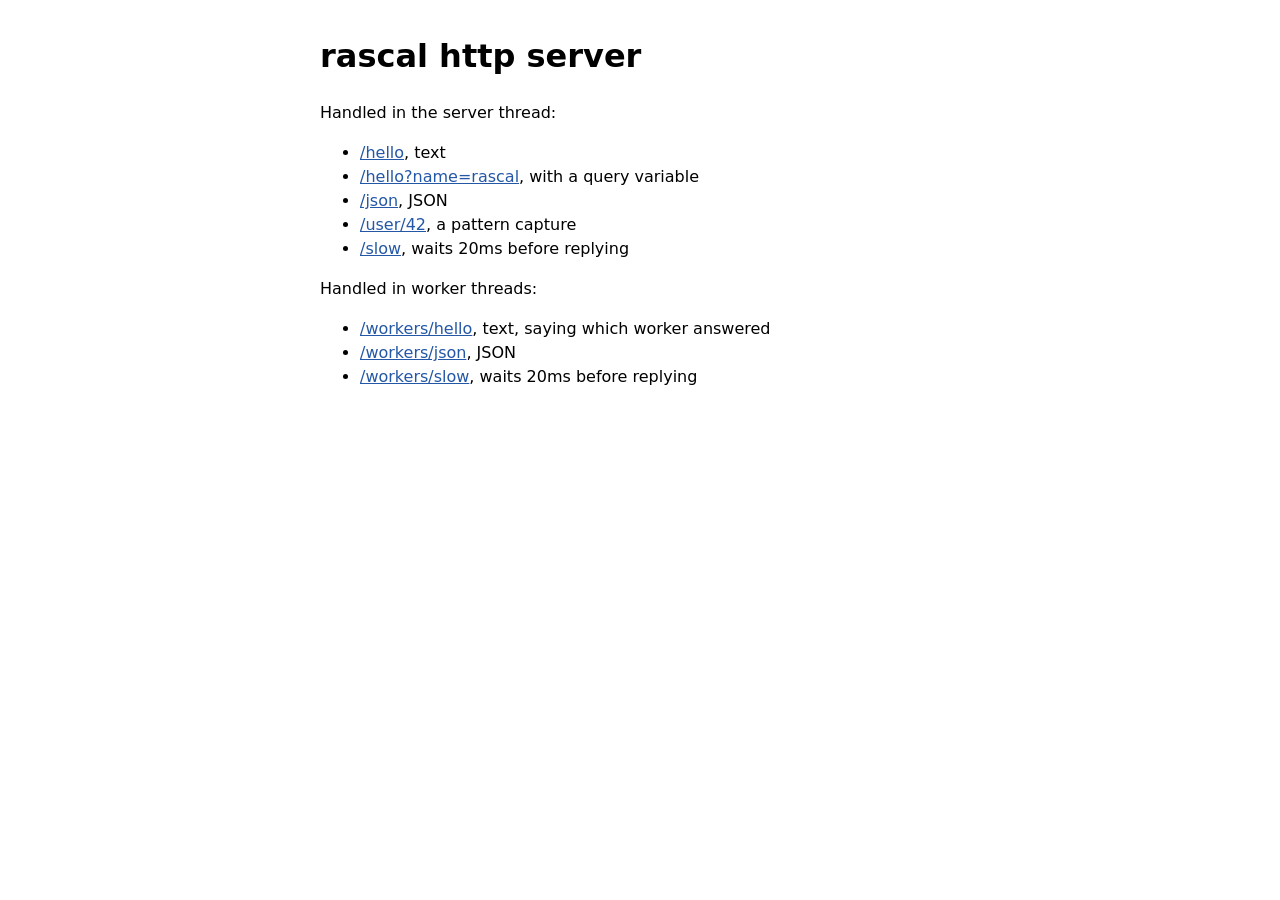
<file: examples/http_static/index.html>
<!doctype html>
<html lang="en">
<head>
	<meta charset="utf-8">
	<meta name="viewport" content="width=device-width, initial-scale=1">
	<title>rascal http server</title>
	<link rel="stylesheet" href="style.css">
</head>
<body>
	<h1>rascal http server</h1>
	<p>Handled in the server thread:</p>
	<ul>
		<li><a href="/hello">/hello</a>, text</li>
		<li><a href="/hello?name=rascal">/hello?name=rascal</a>, with a query variable</li>
		<li><a href="/json">/json</a>, JSON</li>
		<li><a href="/user/42">/user/42</a>, a pattern capture</li>
		<li><a href="/slow">/slow</a>, waits 20ms before replying</li>
	</ul>
	<p>Handled in worker threads:</p>
	<ul>
		<li><a href="/workers/hello">/workers/hello</a>, text, saying which worker answered</li>
		<li><a href="/workers/json">/workers/json</a>, JSON</li>
		<li><a href="/workers/slow">/workers/slow</a>, waits 20ms before replying</li>
	</ul>
</body>
</html>
</file>
<file: examples/http_static/style.css>
body { font-family: system-ui, sans-serif; max-width: 40rem; margin: 2rem auto; padding: 0 1rem; line-height: 1.5; }
a { color: #2457a6; }
</file>
